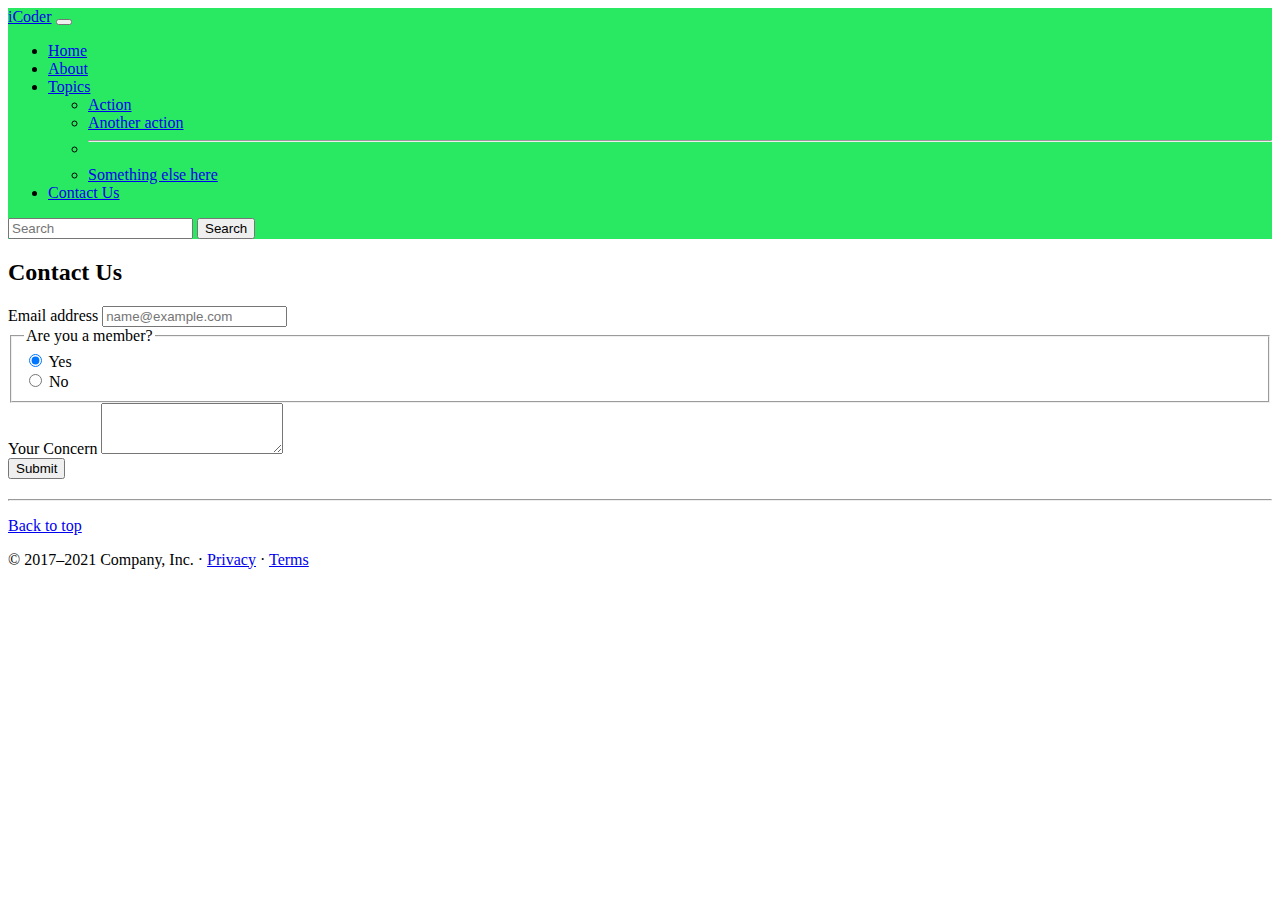
<file: contact.html>
<!doctype html>
<html lang="en">

<head>
    <!-- Required meta tags -->
    <meta charset="utf-8">
    <meta name="viewport" content="width=device-width, initial-scale=1">

    <!-- Bootstrap CSS -->
    <link href="https://cdn.jsdelivr.net/npm/bootstrap@5.1.1/dist/css/bootstrap.min.css" rel="stylesheet"
        integrity="sha384-F3w7mX95PdgyTmZZMECAngseQB83DfGTowi0iMjiWaeVhAn4FJkqJByhZMI3AhiU" crossorigin="anonymous">
    <link rel="stylesheet" href="style.css">

    <title>iCoder-Contact Us</title>
</head>

<body>
    <nav class="navbar navbar-expand-lg navbar navbar-light" style="background-color: #29e862;">
        <div class="container-fluid">
            <a class="navbar-brand" href="#">iCoder</a>
            <button class="navbar-toggler" type="button" data-bs-toggle="collapse"
                data-bs-target="#navbarSupportedContent" aria-controls="navbarSupportedContent" aria-expanded="false"
                aria-label="Toggle navigation">
                <span class="navbar-toggler-icon"></span>
            </button>
            <div class="collapse navbar-collapse" id="navbarSupportedContent">
                 <ul class="navbar-nav me-auto mb-2 mb-lg-0">
          <li class="nav-item">
            <a class="nav-link " aria-current="page" href="/iCoderBootstrap">Home</a>
          </li>
          <li class="nav-item">
            <a class="nav-link" href="/iCoderBootstrap/about.html">About</a>
          </li>
          <li class="nav-item dropdown">
            <a class="nav-link dropdown-toggle" href="#" id="navbarDropdown" role="button" data-bs-toggle="dropdown"
              aria-expanded="false">
              Topics
            </a>
            <ul class="dropdown-menu" aria-labelledby="navbarDropdown">
              <li><a class="dropdown-item" href="#">Action</a></li>
              <li><a class="dropdown-item" href="#">Another action</a></li>
              <li>
                <hr class="dropdown-divider">
              </li>
              <li><a class="dropdown-item" href="#">Something else here</a></li>
            </ul>
          </li>
          <li class="nav-item">
            <a class="nav-link active " href="#">Contact Us</a>
          </li>
        </ul>
                <form class="d-flex">
                    <input class="form-control me-2" type="search" placeholder="Search" aria-label="Search">
                    <button class="btn btn-outline-success" type="submit">Search</button>
                </form>
            </div>
        </div>
    </nav>
    <div class="container">
        <h2>Contact Us</h2>
        <div class="mb-3">
            <label for="exampleFormControlInput1" class="form-label">Email address</label>
            <input type="email" class="form-control" id="exampleFormControlInput1" placeholder="name@example.com">
        </div>
        <fieldset class="row mb-3">
            <legend class="col-form-label col-sm-2 pt-0">Are you a member?</legend>
            <div class="col-sm-10">
                <div class="form-check">
                    <input class="form-check-input" type="radio" name="gridRadios" id="gridRadios1" value="option1"
                        checked>
                    <label class="form-check-label" for="gridRadios1">
                    Yes
                    </label>
                </div>
                <div class="form-check">
                    <input class="form-check-input" type="radio" name="gridRadios" id="gridRadios2" value="option2">
                    <label class="form-check-label" for="gridRadios2">
                        No
                    </label>
                </div>
                
            </div>
        </fieldset>
        <div class="mb-3">
            <label for="exampleFormControlTextarea1" class="form-label">Your Concern</label>
            <textarea class="form-control" id="exampleFormControlTextarea1" rows="3"></textarea>
        </div>
        <button type="button" class="btn btn-primary">Submit</button>
    </div>
    <footer class="container ">
        <hr>

        <p class="float-end"><a href="#">Back to top</a></p>
        <p>© 2017–2021 Company, Inc. · <a href="#">Privacy</a> · <a href="#">Terms</a></p>
    </footer>
    <!-- Optional JavaScript; choose one of the two! -->

    <!-- Option 1: Bootstrap Bundle with Popper -->
    <script src="https://cdn.jsdelivr.net/npm/bootstrap@5.1.1/dist/js/bootstrap.bundle.min.js"
        integrity="sha384-/bQdsTh/da6pkI1MST/rWKFNjaCP5gBSY4sEBT38Q/9RBh9AH40zEOg7Hlq2THRZ"
        crossorigin="anonymous"></script>

    <!-- Option 2: Separate Popper and Bootstrap JS -->
    <!--
    <script src="https://cdn.jsdelivr.net/npm/@popperjs/core@2.9.3/dist/umd/popper.min.js" integrity="sha384-W8fXfP3gkOKtndU4JGtKDvXbO53Wy8SZCQHczT5FMiiqmQfUpWbYdTil/SxwZgAN" crossorigin="anonymous"></script>
    <script src="https://cdn.jsdelivr.net/npm/bootstrap@5.1.1/dist/js/bootstrap.min.js" integrity="sha384-skAcpIdS7UcVUC05LJ9Dxay8AXcDYfBJqt1CJ85S/CFujBsIzCIv+l9liuYLaMQ/" crossorigin="anonymous"></script>
    -->
</body>

</html>

</body>

</html>
</file>
<file: style.css>
/* .mar{
    margin:20px 0px;
} */
.container{
    margin:20px 0px;
}
</file>
